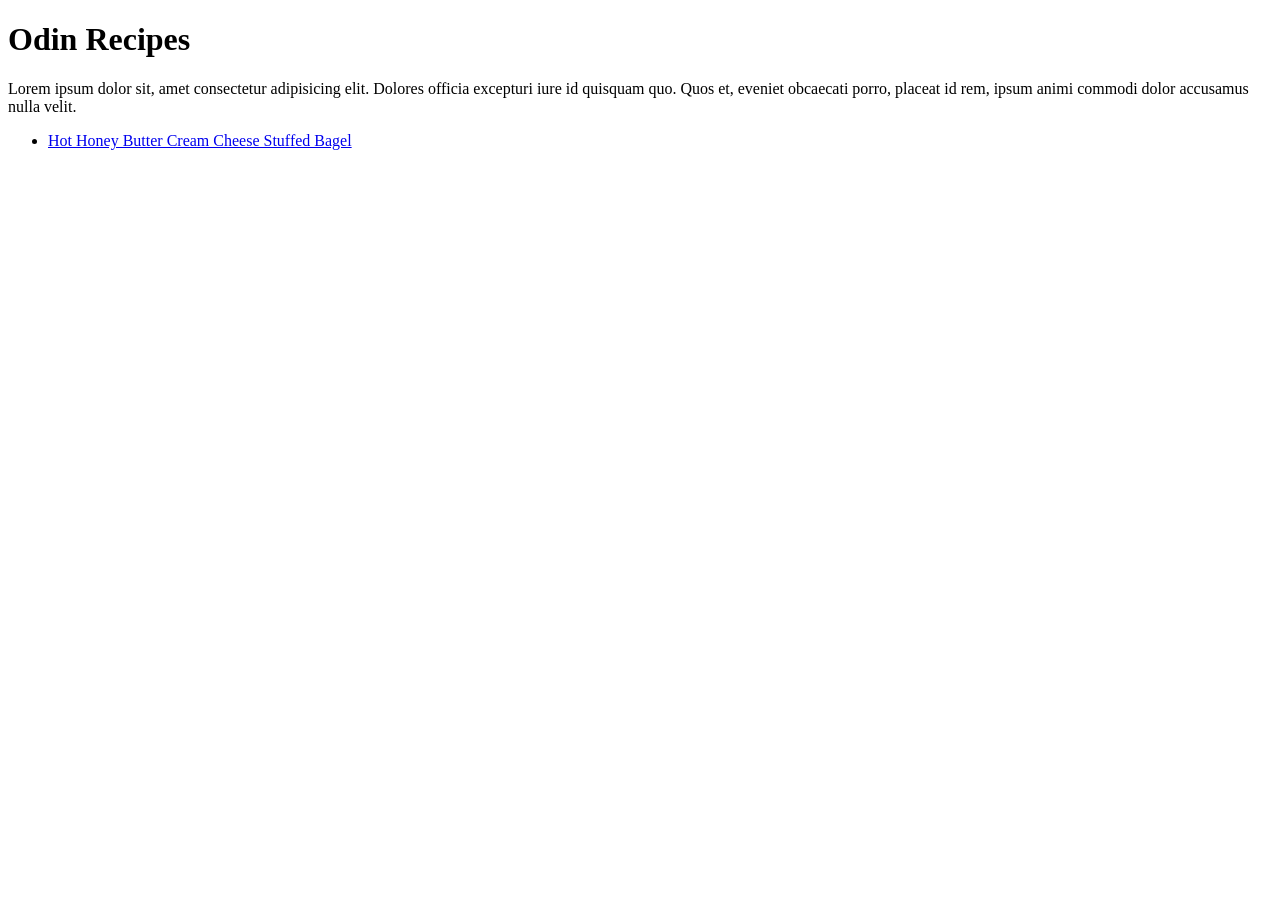
<file: foundations/html-foundations/odin-recipes/index.html>
<!doctype html>
<html lang="en">
  <head>
    <meta charset="UTF-8" />
    <meta name="viewport" content="width=device-width, initial-scale=1.0" />
    <title>Odin Recipes</title>
  </head>
  <body>
    <h1>Odin Recipes</h1>
    <p>
      Lorem ipsum dolor sit, amet consectetur adipisicing elit. Dolores officia
      excepturi iure id quisquam quo. Quos et, eveniet obcaecati porro, placeat
      id rem, ipsum animi commodi dolor accusamus nulla velit.
    </p>

    <ul>
      <li>
        <a
          href="../odin-recipes/recipes/hot-honey-butter-cream-cheese-stuffed-bagel.html"
          target="_blank"
          rel="noreferrer"
          >Hot Honey Butter Cream Cheese Stuffed Bagel</a
        >
      </li>
    </ul>
  </body>
</html>
</file>
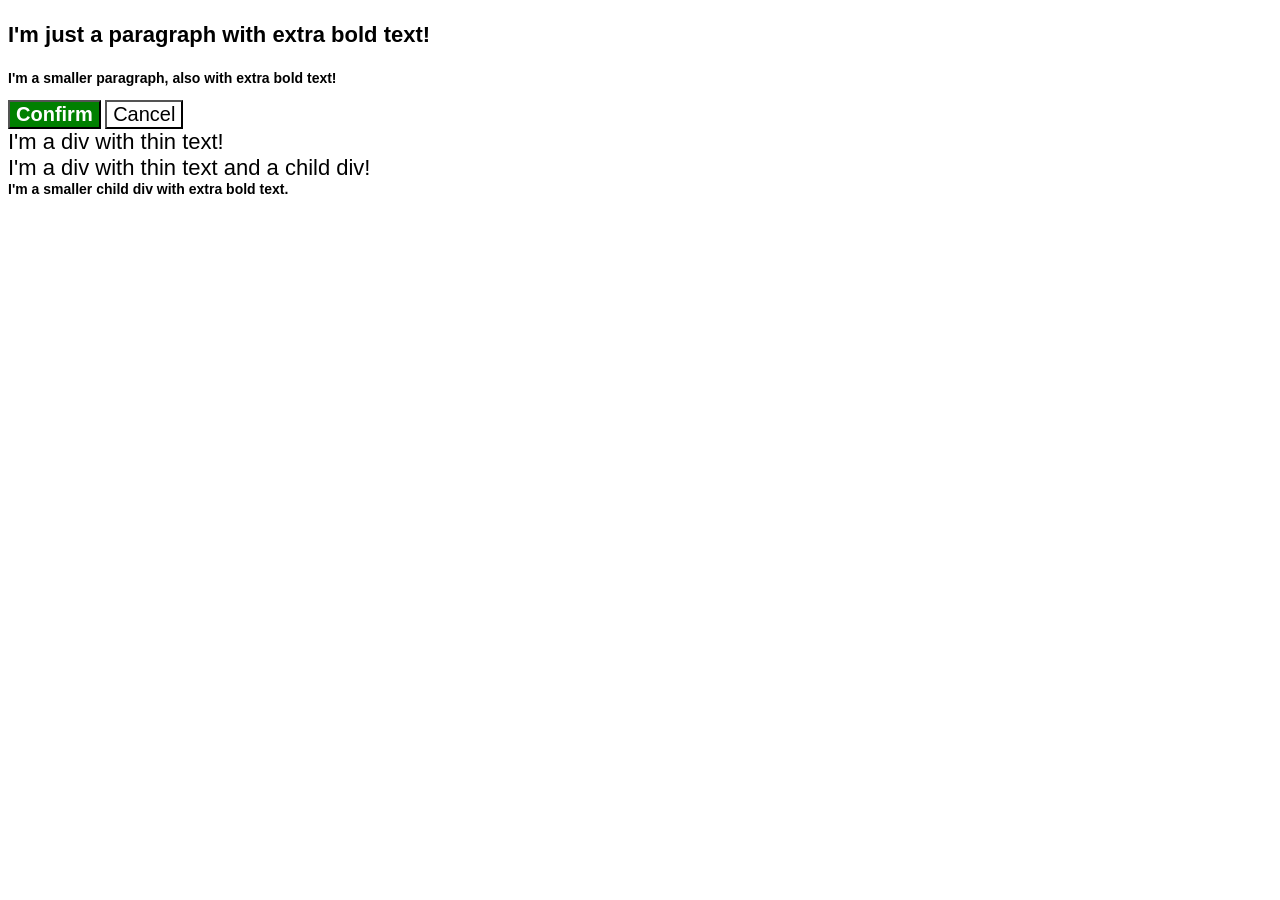
<file: foundations/css-foundations/cascade/01-cascade-fix/index.html>
<!DOCTYPE html>
<html lang="en">
  <head>
    <meta charset="UTF-8">
    <meta http-equiv="X-UA-Compatible" content="IE=edge">
    <meta name="viewport" content="width=device-width, initial-scale=1.0">
    <title>Fix the Cascade</title>
    <link rel="stylesheet" href="style.css">
  </head>
  <body>
    <p class="para">I'm just a paragraph with extra bold text!</p>
    <p class="para small-para">I'm a smaller paragraph, also with extra bold text!</p>

    <button id="confirm-button" class="button confirm">Confirm</button>
    <button id="cancel-button" class="button cancel">Cancel</button>

    <div class="text">I'm a div with thin text!</div>
    <div class="text">I'm a div with thin text and a child div!
      <div class="text child">I'm a smaller child div with extra bold text.</div>
    </div>
  </body>
</html>
</file>
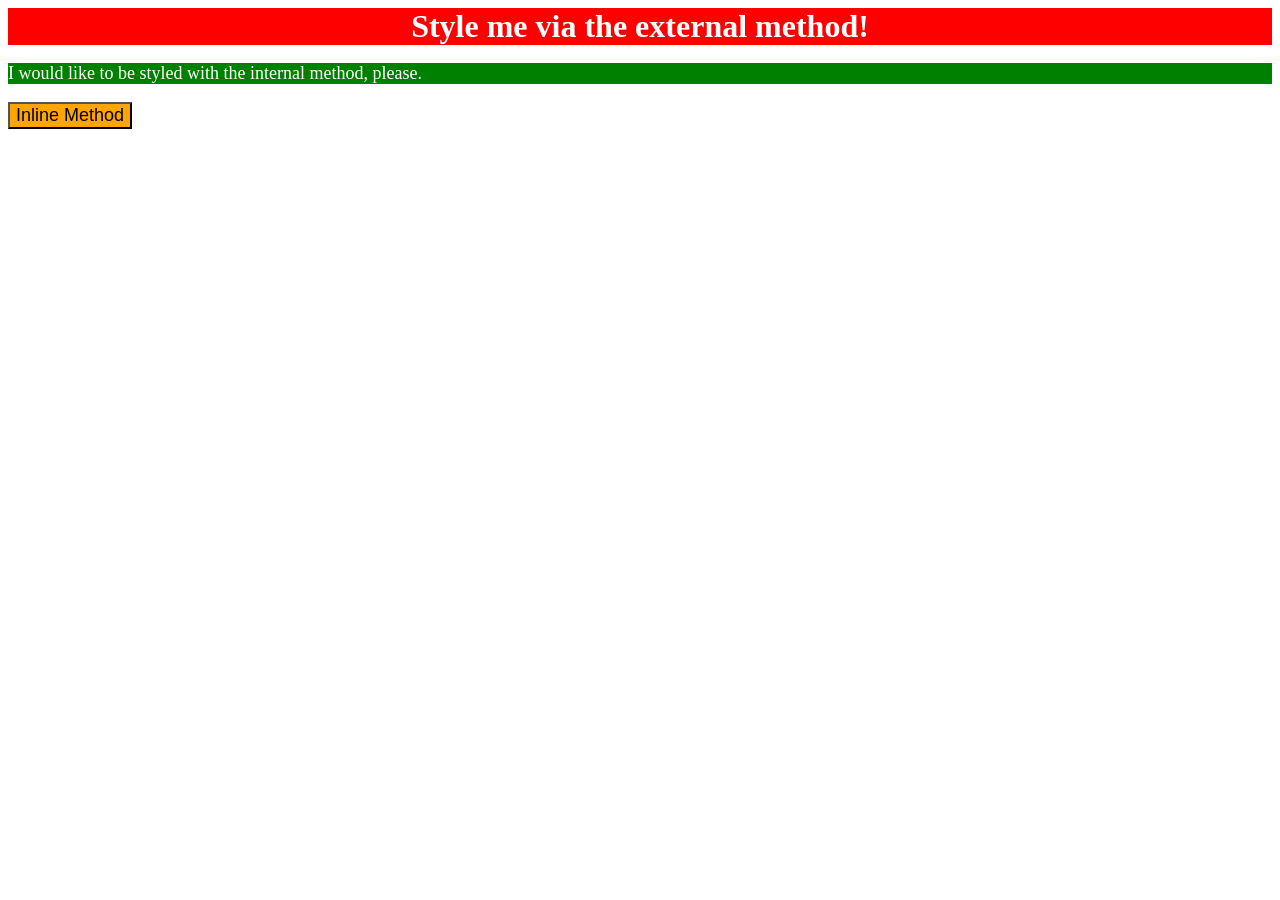
<file: foundations/css-foundations/intro-to-css/01-css-methods/index.html>
<!doctype html>
<html lang="en">
  <head>
    <meta charset="UTF-8" />
    <meta http-equiv="X-UA-Compatible" content="IE=edge" />
    <meta name="viewport" content="width=device-width, initial-scale=1.0" />
    <title>Methods for Adding CSS</title>
  </head>
  <body>
    <div
      style="
        background-color: red;
        text-align: center;
        font-size: 32px;
        color: white;
        font-weight: bold;
      "
    >
      Style me via the external method!
    </div>
    <p style="background-color: green; color: white; font-size: 18px">
      I would like to be styled with the internal method, please.
    </p>
    <button style="background-color: orange; color: black; font-size: 18px">
      Inline Method
    </button>
  </body>
</html>
</file>
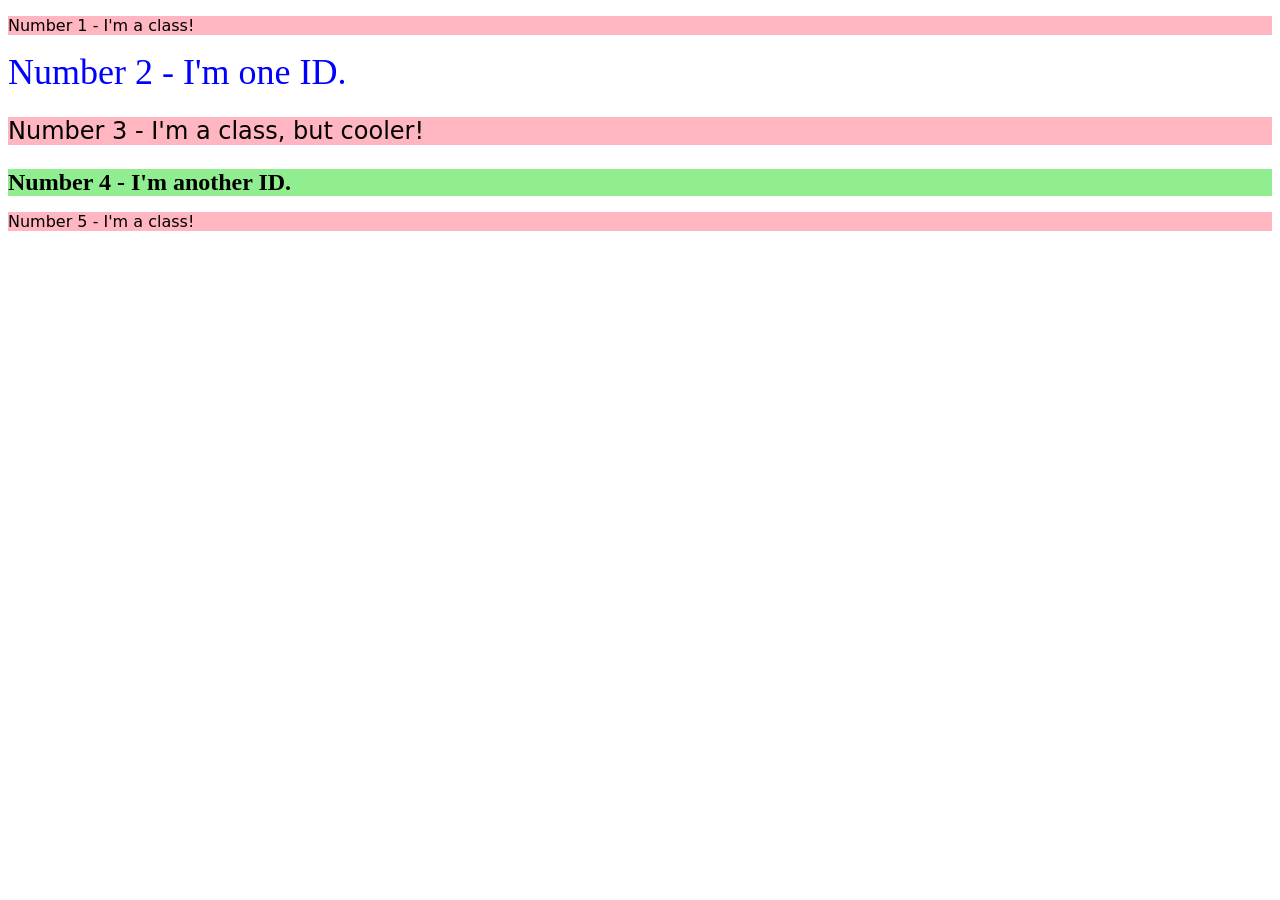
<file: foundations/css-foundations/intro-to-css/02-class-id-selectors/index.html>
<!doctype html>
<html lang="en">
  <head>
    <meta charset="UTF-8" />
    <meta http-equiv="X-UA-Compatible" content="IE=edge" />
    <meta name="viewport" content="width=device-width, initial-scale=1.0" />
    <title>Class and ID Selectors</title>
    <link rel="stylesheet" href="style.css" />
  </head>
  <body>
    <p class="oddEle">Number 1 - I'm a class!</p>
    <div id="second">Number 2 - I'm one ID.</div>
    <p class="oddEle OddThree">Number 3 - I'm a class, but cooler!</p>
    <div id="four">Number 4 - I'm another ID.</div>
    <p class="oddEle">Number 5 - I'm a class!</p>
  </body>
</html>
</file>
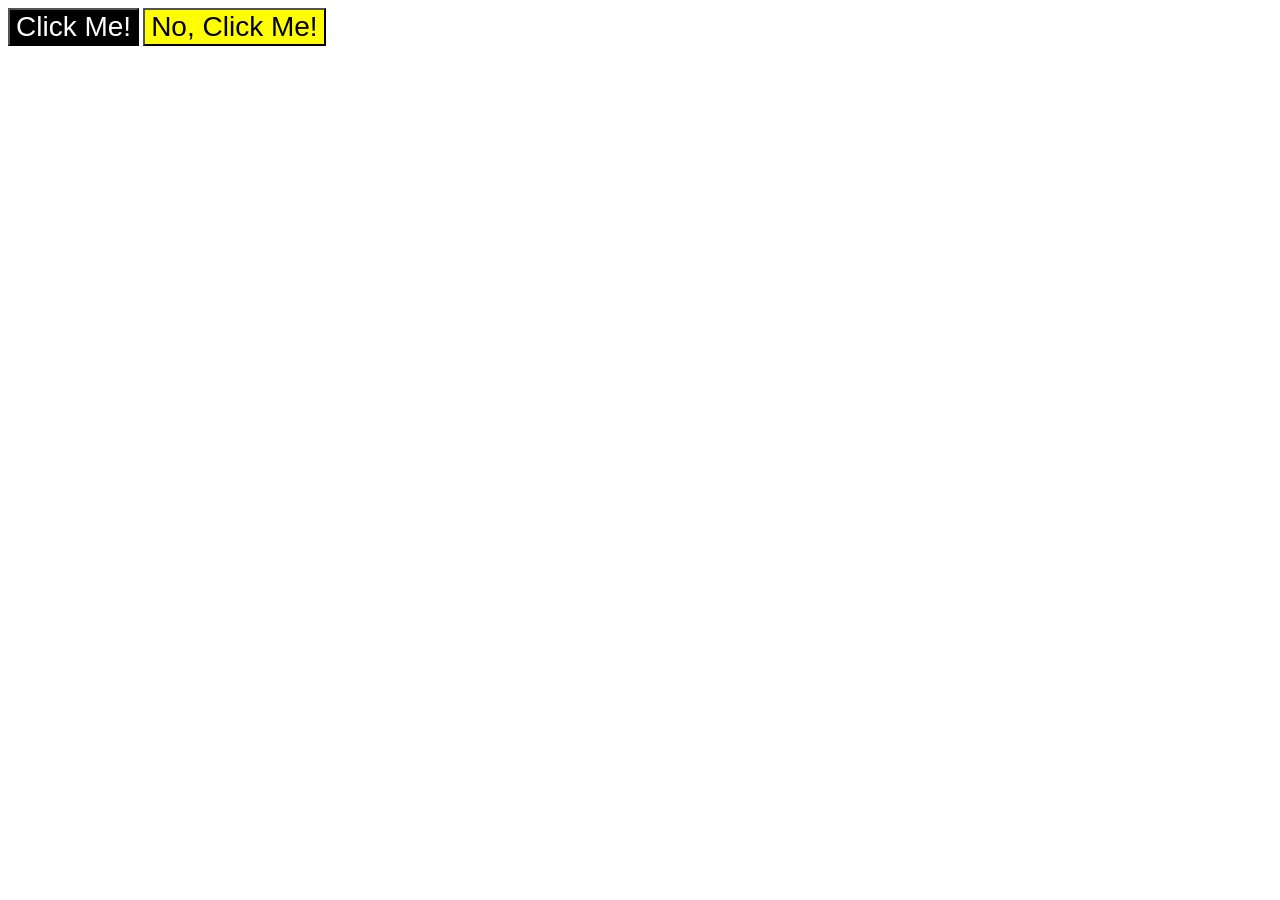
<file: foundations/css-foundations/intro-to-css/03-grouping-selectors/index.html>
<!doctype html>
<html lang="en">
  <head>
    <meta charset="UTF-8" />
    <meta http-equiv="X-UA-Compatible" content="IE=edge" />
    <meta name="viewport" content="width=device-width, initial-scale=1.0" />
    <title>Grouping Selectors</title>
    <link rel="stylesheet" href="style.css" />
  </head>
  <body>
    <button class="buttonCom buttonOne">Click Me!</button>
    <button class="buttonCom buttonTwo">No, Click Me!</button>
  </body>
</html>
</file>
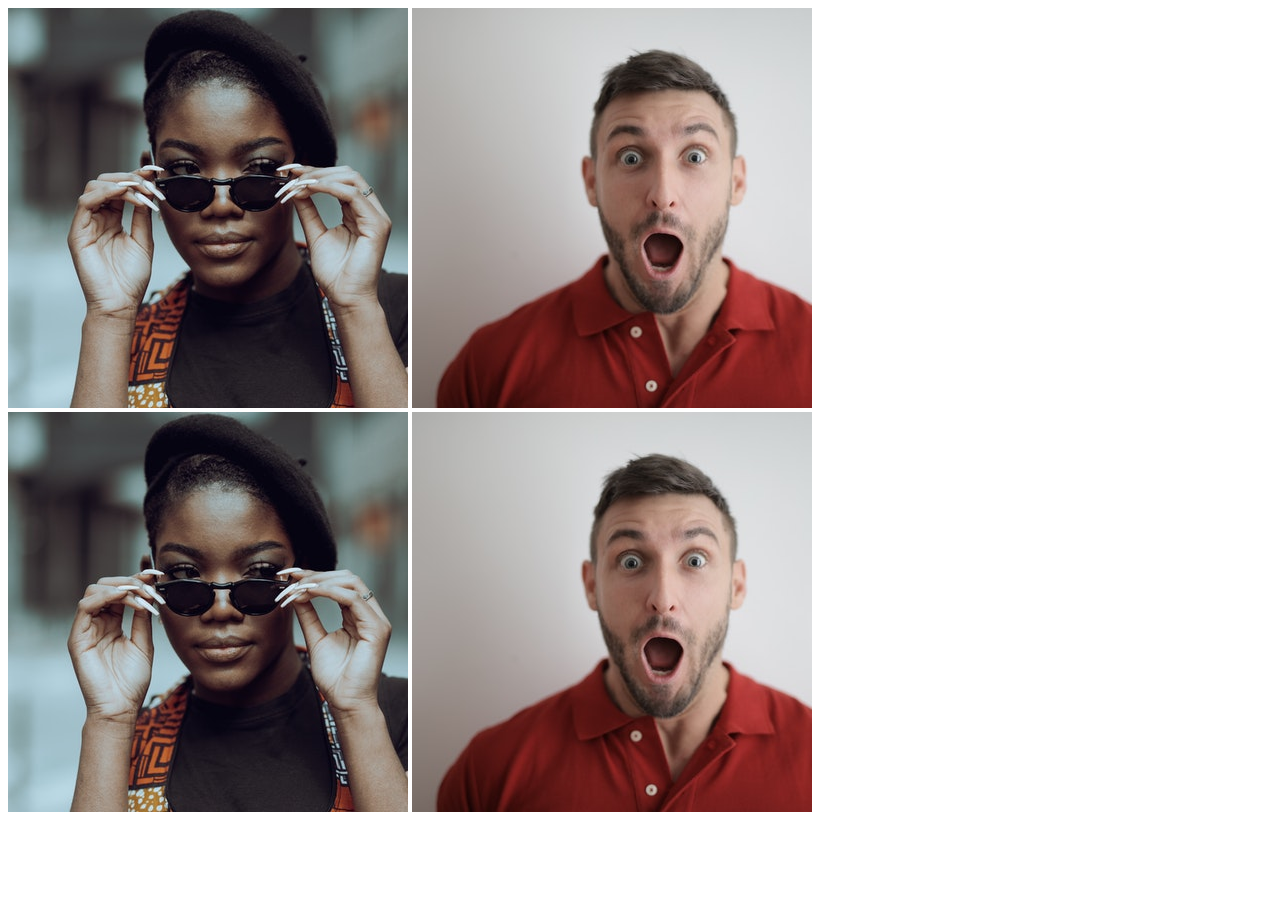
<file: foundations/css-foundations/intro-to-css/04-chaining-selectors/index.html>
<!DOCTYPE html>
<html lang="en">
  <head>
    <meta charset="UTF-8">
    <meta http-equiv="X-UA-Compatible" content="IE=edge">
    <meta name="viewport" content="width=device-width, initial-scale=1.0">
    <title>Chaining Selectors</title>
    <link rel="stylesheet" href="style.css">
  </head>
  <body>
    <!-- Use the classes BELOW this line -->
    <div>
      <img class="avatar proportioned" src="./images/pexels-katho-mutodo-8434791.jpg" alt="Woman with glasses">
      <img class="avatar distorted" src="./images/pexels-andrea-piacquadio-3777931.jpg" alt="Man with surprised expression">
    </div>
    <!-- Use the classes ABOVE this line -->
    <div>
      <img class="original proportioned" src="./images/pexels-katho-mutodo-8434791.jpg" alt="Woman with glasses">
      <img class="original distorted" src="./images/pexels-andrea-piacquadio-3777931.jpg" alt="Man with surprised expression">
    </div>
  </body>
</html>
</file>
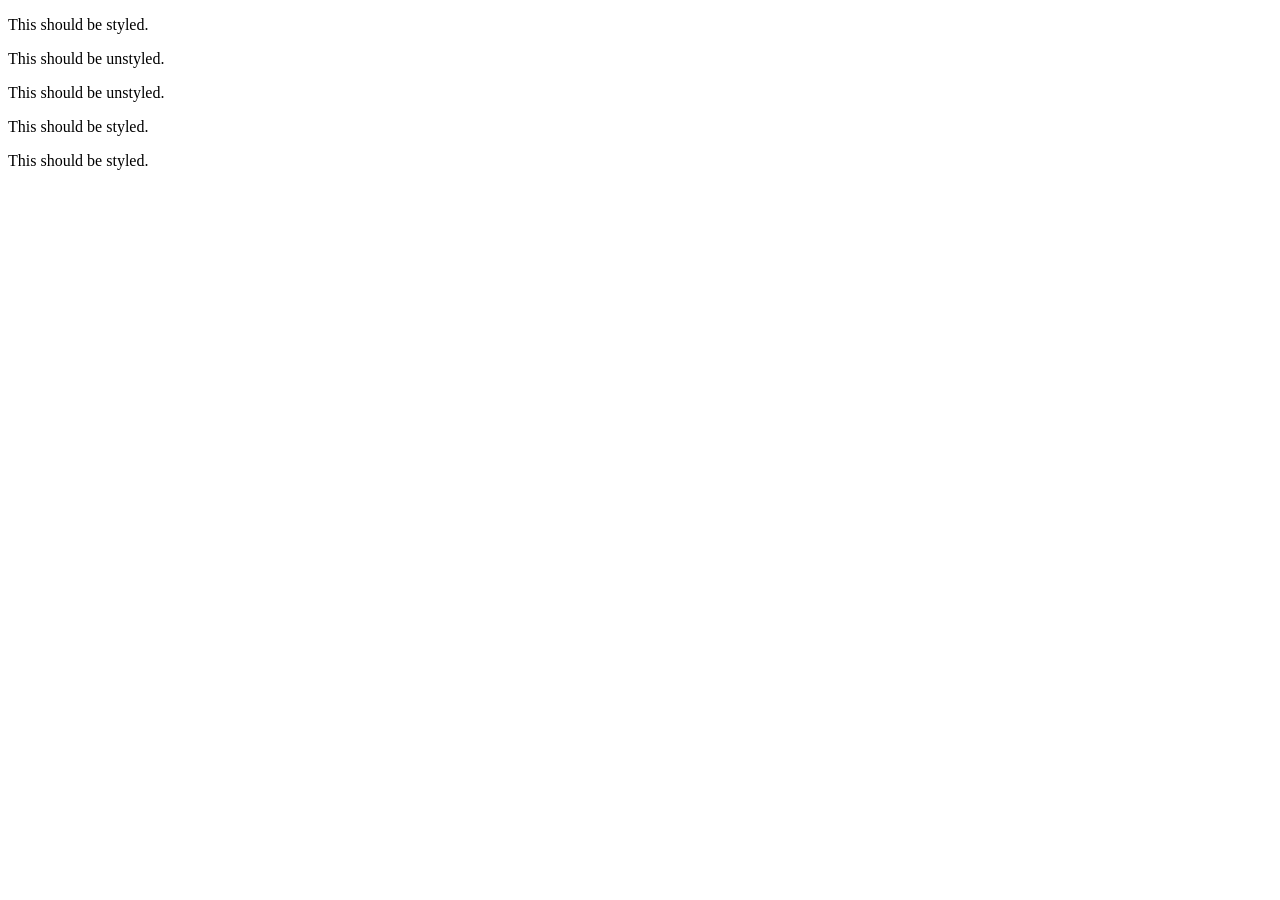
<file: foundations/css-foundations/intro-to-css/05-descendant-combinator/index.html>
<!DOCTYPE html>
<html lang="en">
  <head>
    <meta charset="UTF-8">
    <meta http-equiv="X-UA-Compatible" content="IE=edge">
    <meta name="viewport" content="width=device-width, initial-scale=1.0">
    <title>Descendant Combinator</title>
    <link rel="stylesheet" href="style.css">
  </head>
  <body>
    <div class="container">
      <p class="text">This should be styled.</p>
    </div>
    <p class="text">This should be unstyled.</p>
    <p class="text">This should be unstyled.</p>
    <div class="container">
      <p class="text">This should be styled.</p>
      <p class="text">This should be styled.</p>
    </div>
  </body>
</html>
</file>
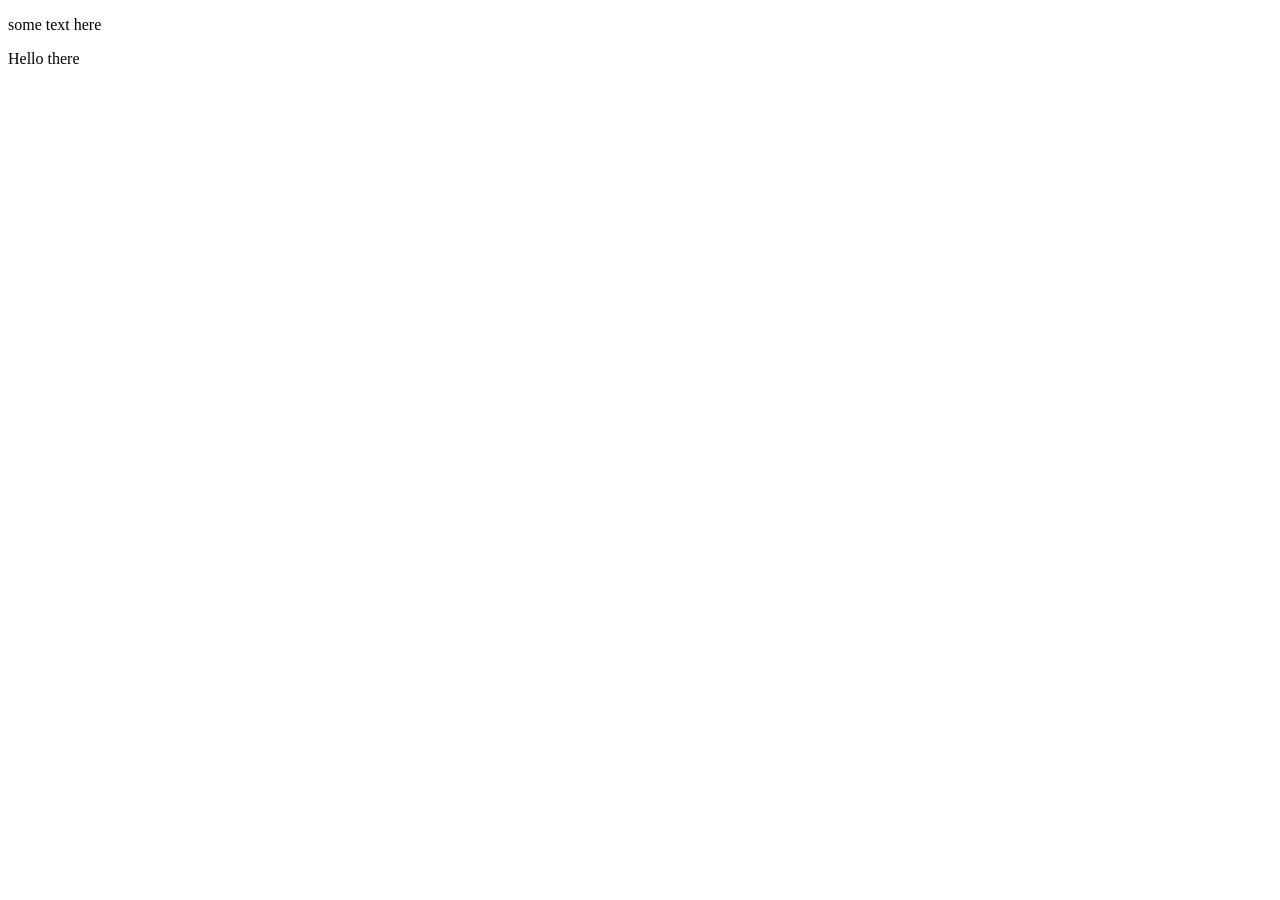
<file: foundations/html-foundations/element-tags.html>
<!doctype html>
<html lang="en">
  <head>
    <meta charset="UTF-8" />
    <meta name="viewport" content="width=device-width, initial-scale=1.0" />
    <title>Document</title>
  </head>
  <body>
    <p>some text here</p>
    <p>Hello there</p>
  </body>
</html>
</file>
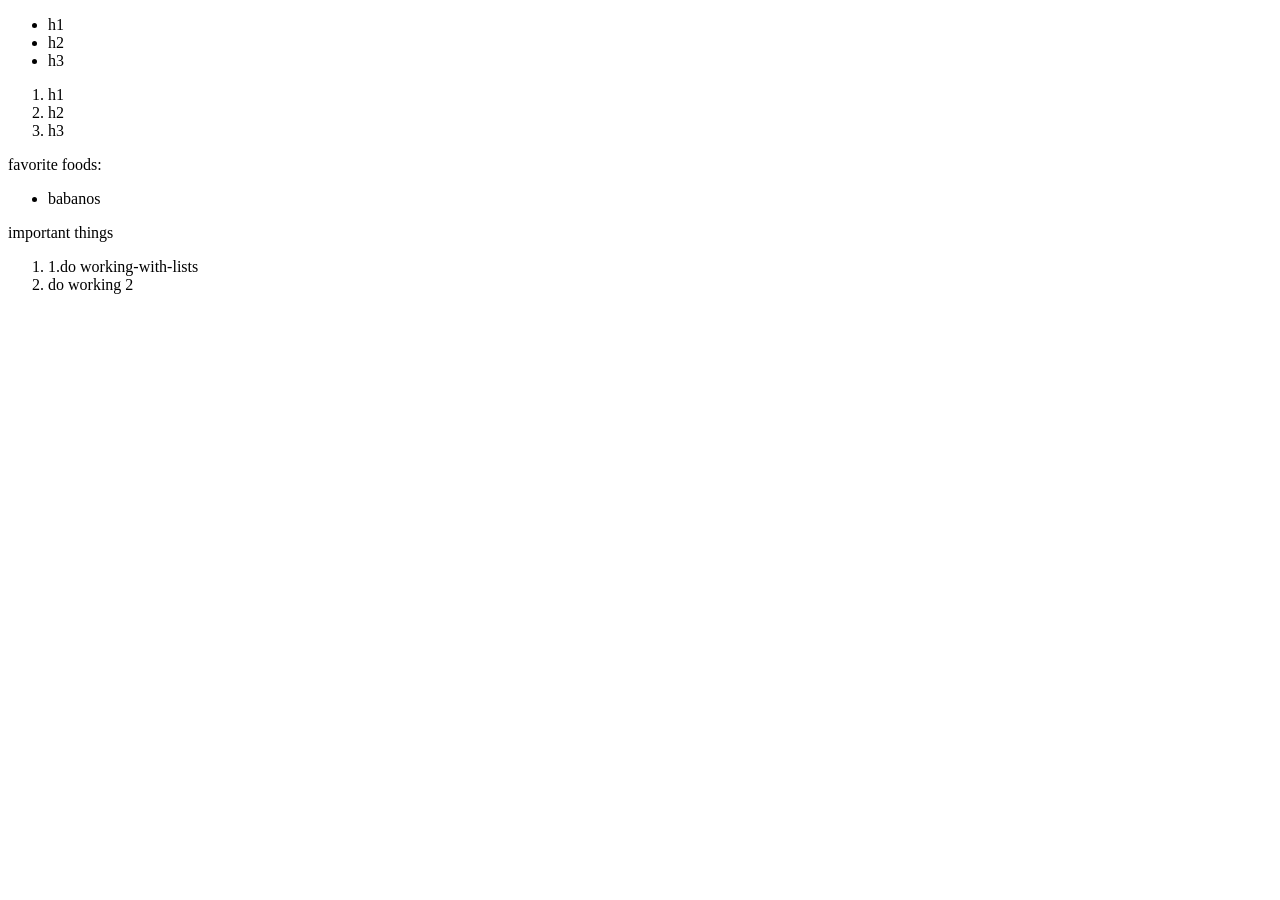
<file: foundations/html-foundations/lists.html>
<!doctype html>
<html lang="en">
  <head>
    <meta charset="UTF-8" />
    <meta name="viewport" content="width=device-width, initial-scale=1.0" />
    <title>working-with-lists</title>
  </head>
  <body>
    <ul>
      <li>h1</li>
      <li>h2</li>
      <li>h3</li>
    </ul>
    <ol>
      <li>h1</li>
      <li>h2</li>
      <li>h3</li>
    </ol>

    <p>favorite foods:</p>
    <ul>
      <li>babanos</li>
    </ul>

    <p>important things</p>
    <ol>
      <li>1.do working-with-lists</li>
      <li>do working 2</li>
    </ol>
  </body>
</html>
</file>
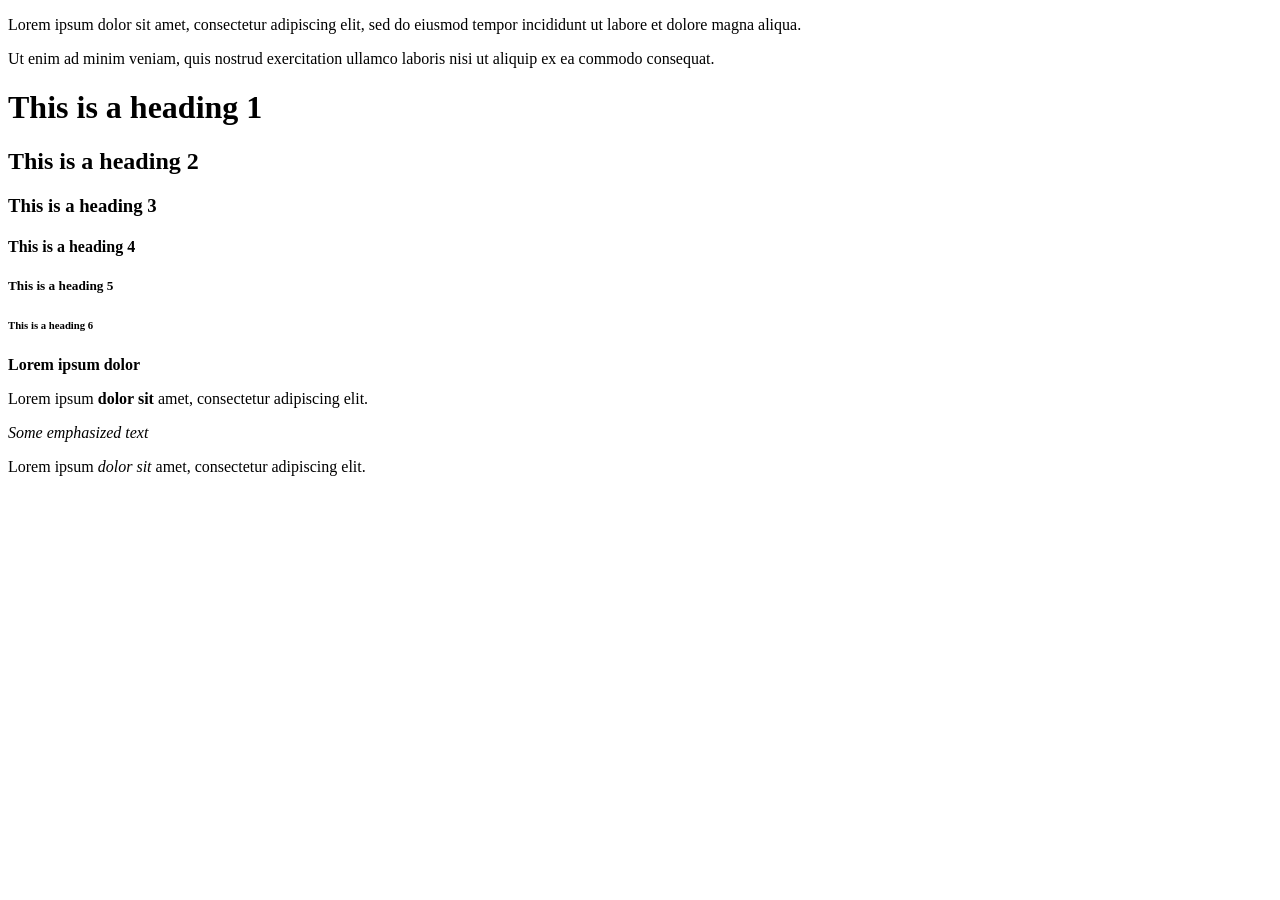
<file: foundations/html-foundations/working-with-text.html>
<!doctype html>
<html lang="en">
  <head>
    <meta charset="UTF-8" />
    <meta name="viewport" content="width=device-width, initial-scale=1.0" />
    <title>Working with text</title>
  </head>
  <body>
    <p>
      Lorem ipsum dolor sit amet, consectetur adipiscing elit, sed do eiusmod
      tempor incididunt ut labore et dolore magna aliqua.
    </p>
    <p>
      Ut enim ad minim veniam, quis nostrud exercitation ullamco laboris nisi ut
      aliquip ex ea commodo consequat.
    </p>
    <h1>This is a heading 1</h1>
    <h2>This is a heading 2</h2>
    <h3>This is a heading 3</h3>
    <h4>This is a heading 4</h4>
    <h5>This is a heading 5</h5>
    <h6>This is a heading 6</h6>
    <strong>Lorem ipsum dolor</strong>
    <p>
      Lorem ipsum <strong>dolor sit</strong> amet, consectetur adipiscing elit.
    </p>
    <em>Some emphasized text</em>
    <p>Lorem ipsum <em>dolor sit</em> amet, consectetur adipiscing elit.</p>
    <!-- I am an html comment -->
  </body>
</html>
</file>
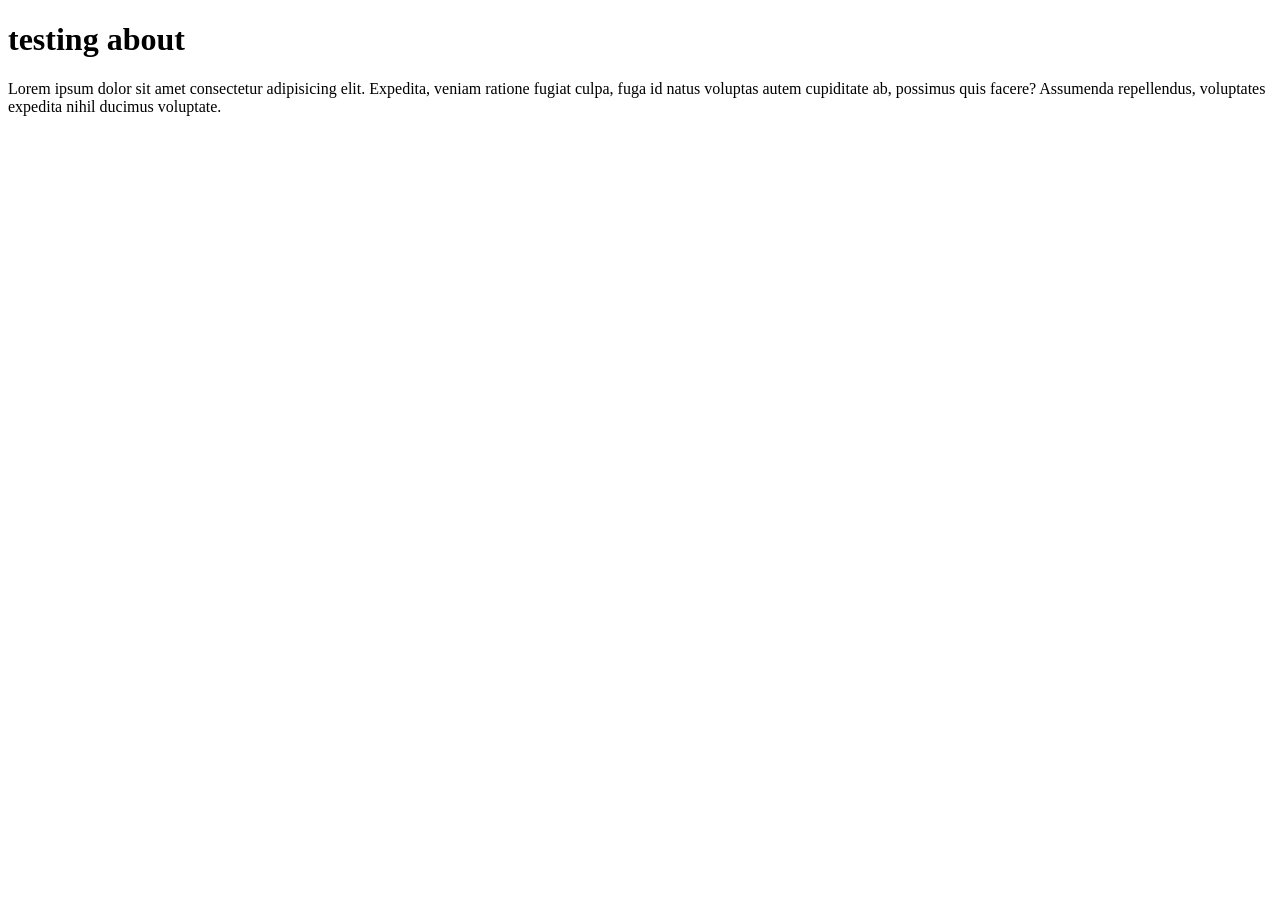
<file: foundations/html-foundations/pages/test-about.html>
<!doctype html>
<html lang="en">
  <head>
    <meta charset="UTF-8" />
    <meta name="viewport" content="width=device-width, initial-scale=1.0" />
    <title>testing about</title>
  </head>
  <body>
    <h1>testing about</h1>
    <p>
      Lorem ipsum dolor sit amet consectetur adipisicing elit. Expedita, veniam
      ratione fugiat culpa, fuga id natus voluptas autem cupiditate ab, possimus
      quis facere? Assumenda repellendus, voluptates expedita nihil ducimus
      voluptate.
    </p>
  </body>
</html>
</file>
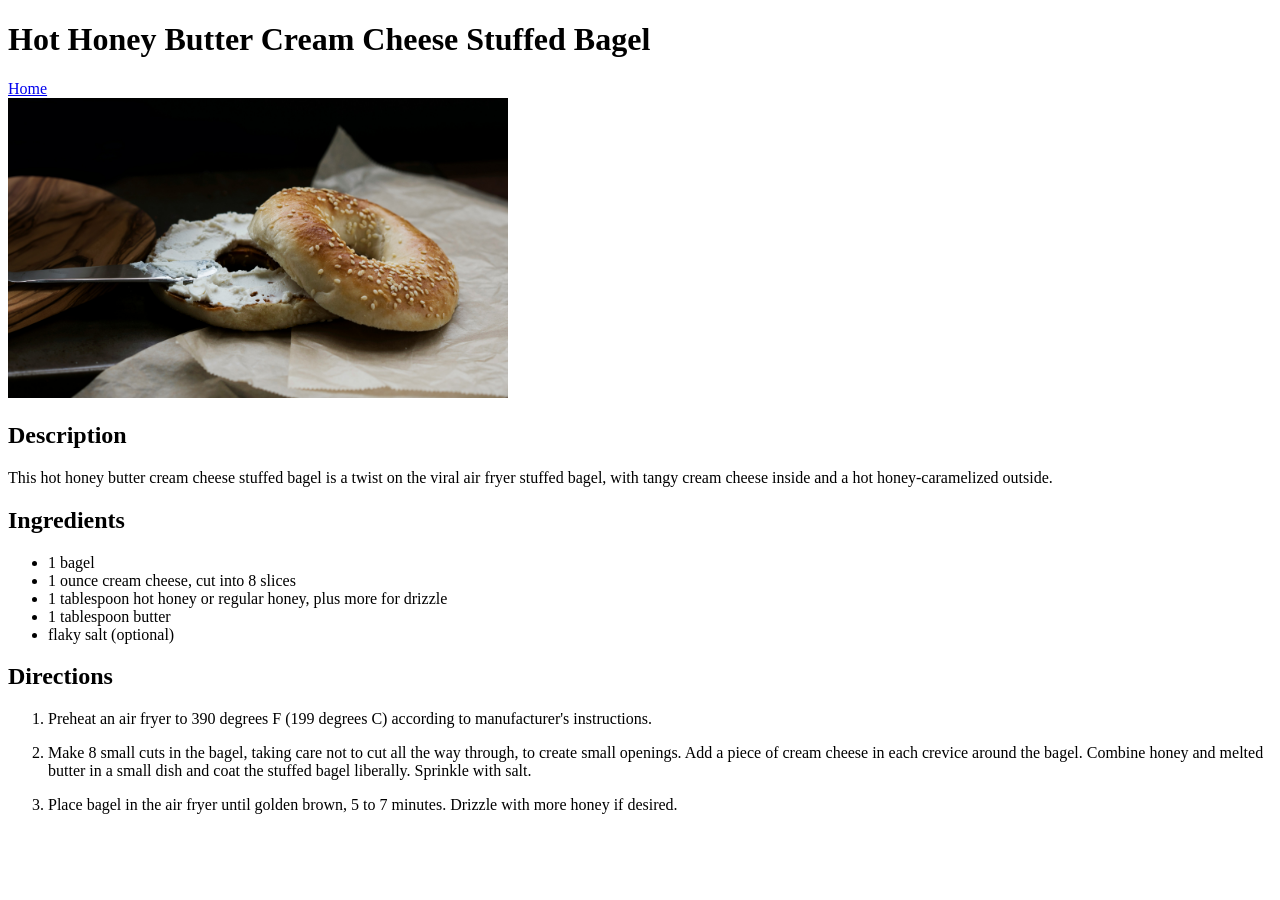
<file: foundations/html-foundations/odin-recipes/recipes/hot-honey-butter-cream-cheese-stuffed-bagel.html>
<!doctype html>
<html lang="en">
  <head>
    <meta charset="UTF-8" />
    <meta name="viewport" content="width=device-width, initial-scale=1.0" />
    <title>Hot Honey Butter Cream Cheese Stuffed Bagel</title>
  </head>
  <body>
    <header>
      <h1>Hot Honey Butter Cream Cheese Stuffed Bagel</h1>
      <a href="../index.html" rel="noreferrer">Home</a>
    </header>
    <section>
      <img
        src="../images/caroline-ross-6dlyyWbspqA-unsplash.jpg"
        alt="Photo of a bagel"
        height="300"
        width="500"
      />
    </section>

    <h2>Description</h2>
    <p>
      This hot honey butter cream cheese stuffed bagel is a twist on the viral
      air fryer stuffed bagel, with tangy cream cheese inside and a hot
      honey-caramelized outside.
    </p>

    <h2>Ingredients</h2>
    <ul>
      <li>1 bagel</li>
      <li>1 ounce cream cheese, cut into 8 slices</li>
      <li>1 tablespoon hot honey or regular honey, plus more for drizzle</li>
      <li>1 tablespoon butter</li>
      <li>flaky salt (optional)</li>
    </ul>

    <h2>Directions</h2>
    <ol>
      <li>
        <p>
          Preheat an air fryer to 390 degrees F (199 degrees C) according to
          manufacturer's instructions.
        </p>
      </li>
      <li>
        <p>
          Make 8 small cuts in the bagel, taking care not to cut all the way
          through, to create small openings. Add a piece of cream cheese in each
          crevice around the bagel. Combine honey and melted butter in a small
          dish and coat the stuffed bagel liberally. Sprinkle with salt.
        </p>
      </li>
      <li>
        <p>
          Place bagel in the air fryer until golden brown, 5 to 7 minutes.
          Drizzle with more honey if desired.
        </p>
      </li>
    </ol>
  </body>
</html>
</file>
<file: foundations/css-foundations/cascade/01-cascade-fix/style.css>
body {
  font-family: Arial, Helvetica, sans-serif;
}

.para {
  font-size: 22px;
}

.small-para {
  font-size: 14px;
  font-weight: 800;
}
.para,
.small-para {
  color: hsl(0, 0%, 0%);
  font-weight: 800;
}

.button {
  background-color: rgb(255, 255, 255);
  color: rgb(0, 0, 0);
  font-size: 20px;
}

.confirm {
  background: green;
  color: white;
  font-weight: bold;
}

div.text {
  color: rgb(0, 0, 0);
  font-size: 22px;
  font-weight: 100;
}
div .child {
  color: rgb(0, 0, 0);
  font-weight: 800;
  font-size: 14px;
}
</file>
<file: foundations/css-foundations/intro-to-css/02-class-id-selectors/style.css>
/* Add CSS Styling */

#second {
  color: blue;
  font-size: 36px;
}

.oddEle {
  background-color: lightpink;
  font-family: Verdana, "DejaVu Sans", sans-serif;
  color: black;
}

#four {
  background-color: lightgreen;
  color: black;
  font-weight: bold;
  font-size: 24px;
}

.OddThree {
  font-size: 24px;
}
</file>
<file: foundations/css-foundations/intro-to-css/03-grouping-selectors/style.css>
/* Add CSS Styling */

.buttonCom {
  font-size: 28px;
  font-family: Helvetica, "Times New Roman", sans-serif;
}

.buttonOne {
  background-color: black;
  color: white;
}

.buttonTwo {
  background-color: yellow;
  color: black;
}
</file>
<file: foundations/css-foundations/intro-to-css/04-chaining-selectors/style.css>
/* Add CSS Styling */
</file>
<file: foundations/css-foundations/intro-to-css/05-descendant-combinator/style.css>
/* Add CSS Styling */
</file>
